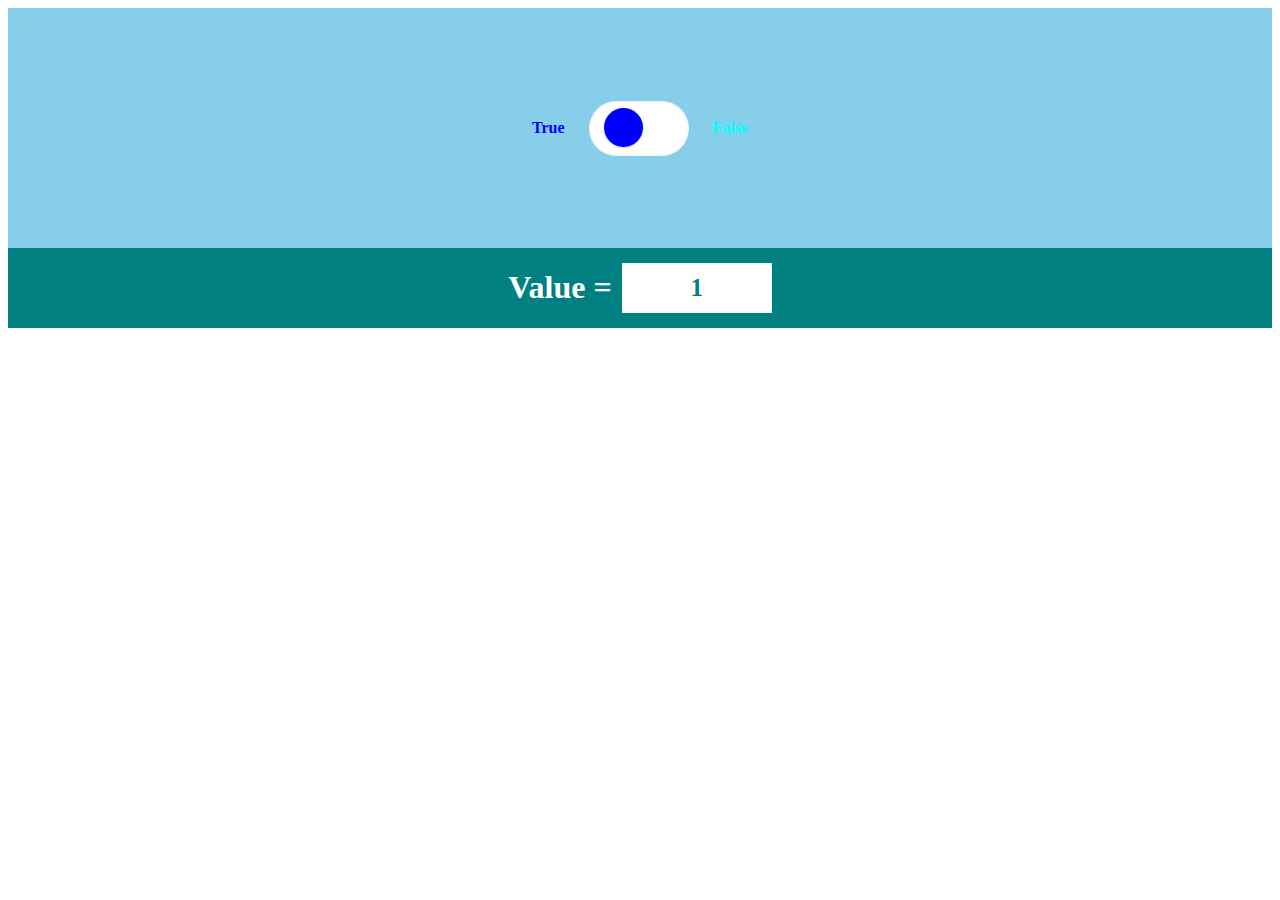
<file: index.html>
<!DOCTYPE html>
<html lang="en">

<head>
  <meta charset="UTF-8">
  <meta name="viewport" content="width=device-width, initial-scale=1.0">
  <meta http-equiv="X-UA-Compatible" content="ie=edge">
  <title>Toggle Switch</title>
  <link rel="stylesheet" href="./style.css">
</head>

<body>

  <div class="demo">


    <div class="toggle-switch">

      <!-- text before -->
      <label class="toggler active" id="true">True</label>

      <!-- Button -->
      <div class="toggle">
        <input type="checkbox" id="switcher" class="check">
        <span class="switch"></span>
      </div>

      <!-- text after -->
      <label class="toggler" id="false">False</label>

    </div>

  </div>

  <div class="secondePart">
    <div class="value">
      <h1>Value =</h1>
      <div class="output"></div>
    </div>
  </div>
  <script async src="//jsfiddle.net/goniti/nvabw641/embed/js,html,css/"></script>
  <script src="https://ajax.googleapis.com/ajax/libs/jquery/2.2.4/jquery.min.js"></script>
  <script src="./toggleSwitch.js"></script>
</body>

</html>
</file>
<file: style.css>
/*Demo */
.demo {
  background-color: skyblue;
  height: 15rem;
  display: flex;
  justify-content: center;
  align-items: center;
}


/* Toggle Switch*/
.toggle,
.toggler {
  display: inline-block;
  vertical-align: middle;
  cursor: pointer;
  margin: 10px;
}

.toggler {
  color: cyan;
  font-weight: 600;
  transition: 0.5s;
}

.active {
  color: blue;
}


.toggle {
  width: 100px;
  height: 55px;
  border-radius: 50px;
  background-color: white;
  overflow: hidden;
  box-shadow: inset 0 0 2px 1px rgba(0, 0, 0, 0.05);
  justify-content: center;
  align-items: center;
}

.check {
  position: relative;
  cursor: pointer;
  width: 100%;
  height: 100%;
  opacity: 0;
  z-index: 6;
}

.check:checked~.switch {
  left: 47%;
}

.switch {
  background-color: blue;
  display: block;
  position: relative;
  bottom: 100%;
  border-radius: 50px;
  height: 39px;
  width: 39px;
  z-index: 1;
  transition: 0.5s cubic-bezier(0.785, 0.135, 0.15, 0.86);
  transition-property: left, right;
  transition-delay: 0s, 0.08s;
  left: 15px;
  box-shadow: 0 1px 2px rgba(0, 0, 0, 0.2);
}


/* secondPart */
.secondePart {
  background-color: teal;
}

.value {
  color: white;
  display: flex;
  justify-content: center;
  align-items: center;
}

.output {
  color: teal;
  font-size: 25px;
  font-weight: bold;
  background: white;
  display: flex;
  justify-content: center;
  align-items: center;
  width: 150px;
  height: 50px;
  margin-left: 10px;
}
</file>
